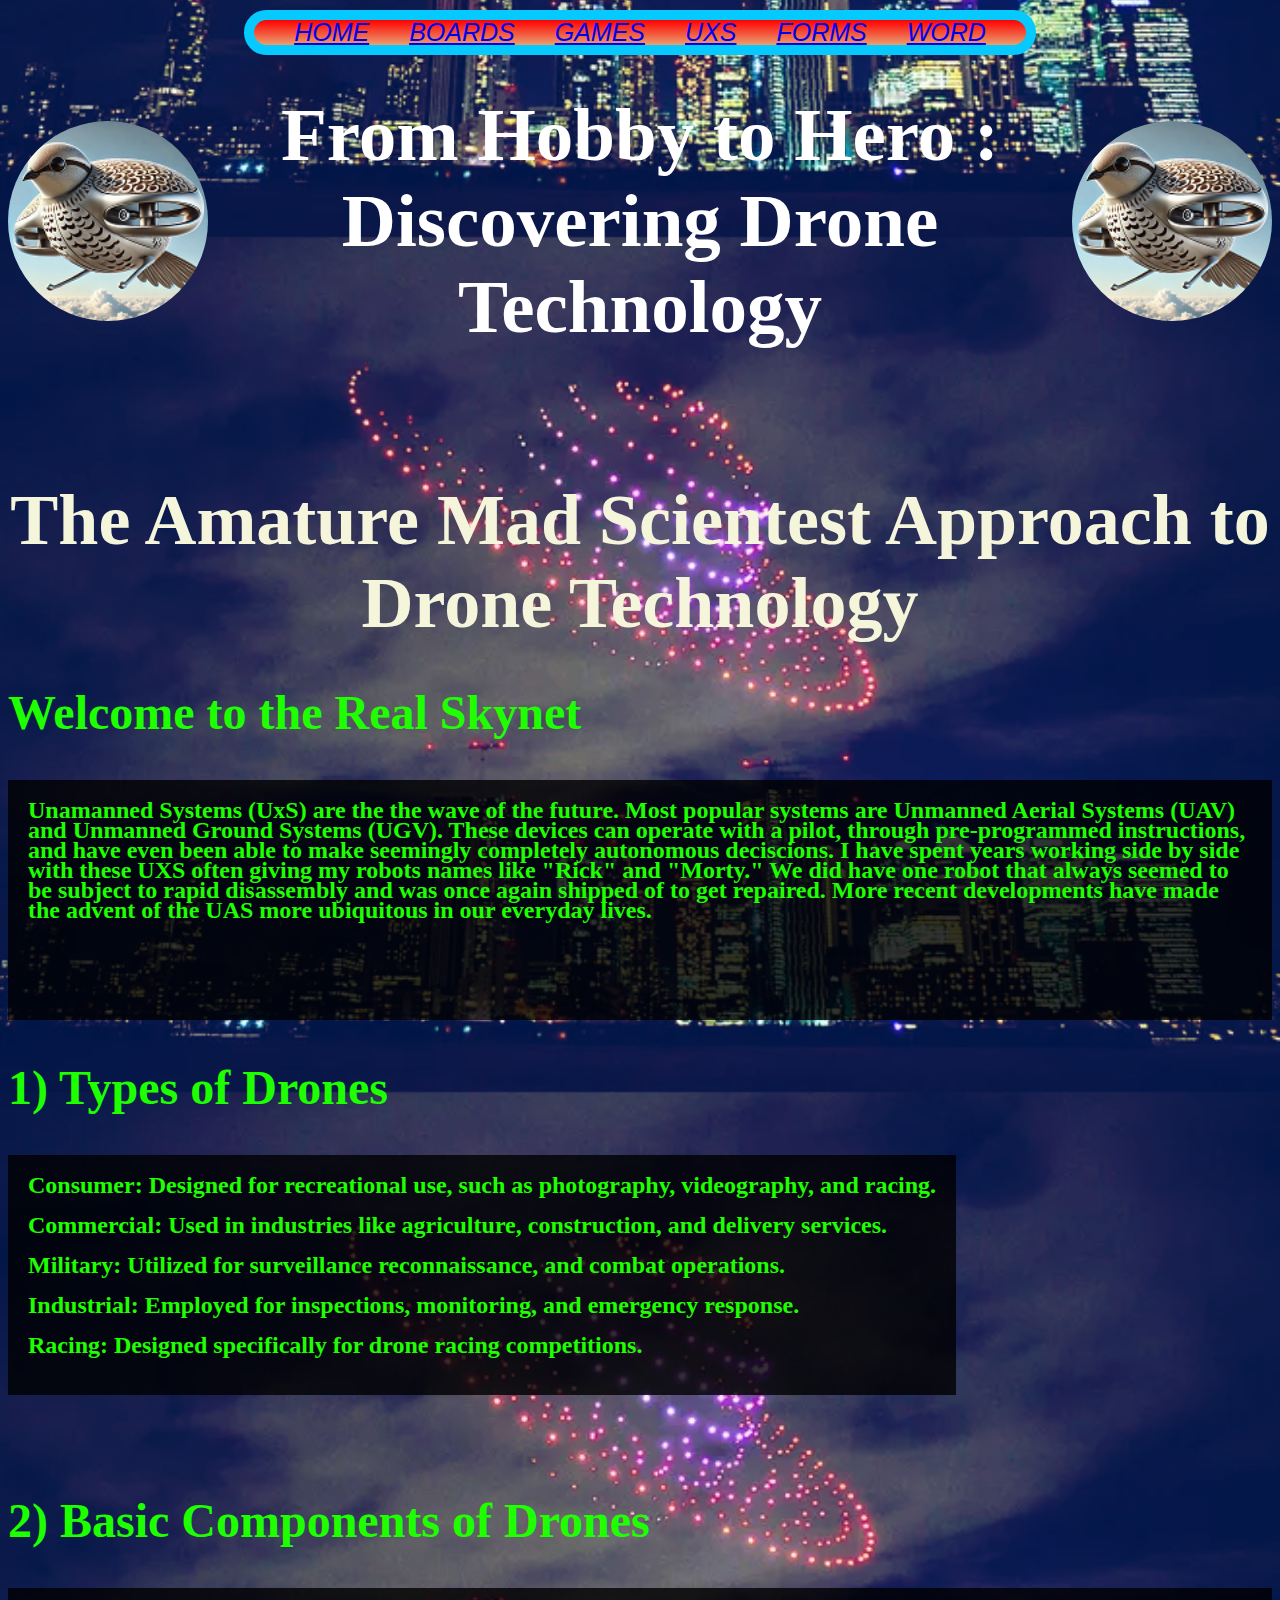
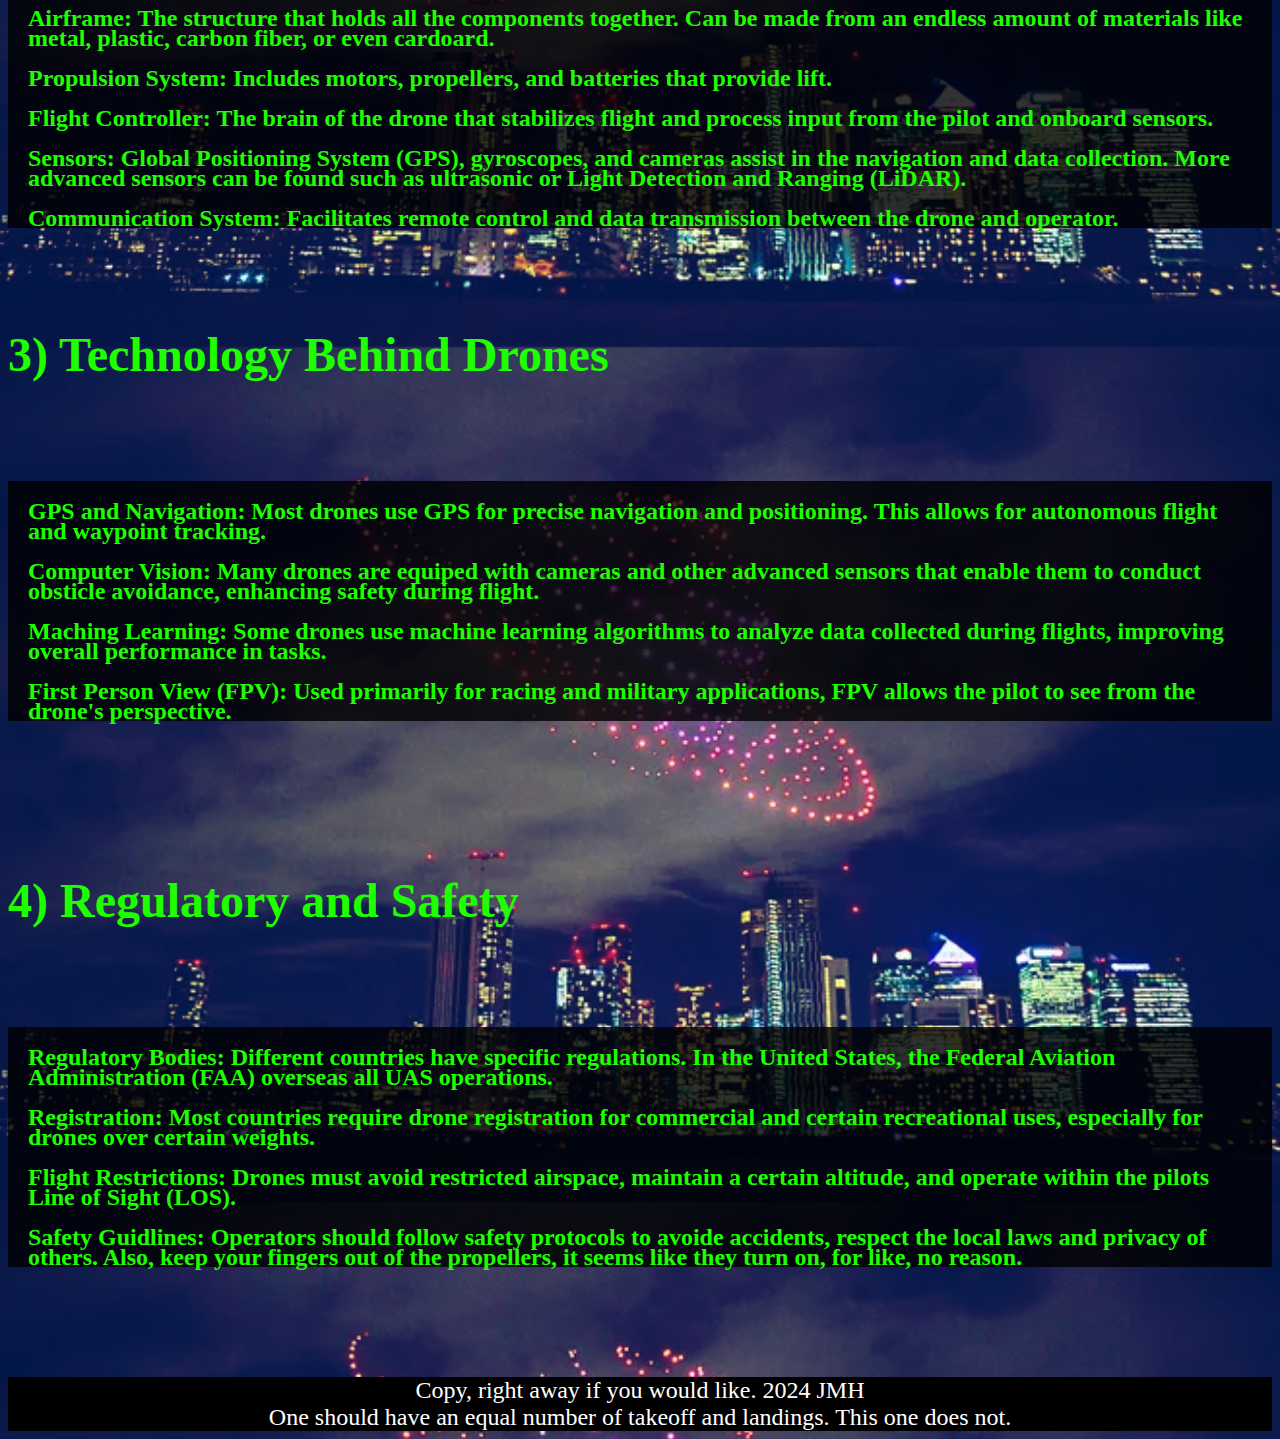
<file: CSC102-main/fromHobbyToHero.html>
<!-- Joseph Haskins 20 October 2024 -->
 <!-- DOCTYPE this is the first tag on the page and it tells the browser that this is an HTML5 page-->
 
 <!--*****************Updates here*****************v2 Dated 26 October 2024************************************
 1. Changed Title container of page
 2. Styles fonts and colors adjusted
 3. added header information (language, Chacter set)
 4. Removed programing meme
 5. Added bacground image
 6. Added home narrative content....Future me is going to find the esaier way, but it did teach me about breaks and class..the syntax version of class...know me long enough, you will know none is there.
 7. Adjusted font size and color.  Its rough with the current background.  Looking into a new solution, sorry for your troubles.
 8. Added place holders for Games and UXS information and pictures

 ////////////////////////////////////UPDATES//////////////////////////2 November 2024///////////////////////
 1. Created "FORMS" link and linked to FromHobbyToHeros/UXS/Games/Boards/
 2. created FORMS page for bithday and an image surprise
 3. Nav bar has been formated (backdrop)
 4. Background on main page content added for ease of reading
 5. Background on Boards page added for easier reading
 6. Rounded title picture on Boards page
 7. Added space between nav bar and pictures on page title
 8. Nav bar on hover: enlarge and color change
 9. Formated picture on UxS page
 10. Created and added Palindrome checker
 //////////////////////////////////////////////////////////////////////////////////////////////////////////

////////////////////////////////////////////UPDATE 8 November 2024////////////////////////////////////////
Added features to Forms page
1) Added audio controls
2) added audio buttons
3) interactive buttons

 ///////////////////////////////////////////UPDATES 11 November 2024///////////////////////////////////////////////
 1) Animated picture on the UXS page
 2) Adjusted picture formating
 ///////////////////////////////////////////UPDATES 16 November 2024///////////////////////////////////////////
 1)Removed formating text from games page
 2)Formated buttons for games page
 3)Fixed the tab Id to "Games"
 4)Updated formating on links to pages
 5)Changed color on titles of "Home, Boards, Games, UXS, Forms, and Word" HTML
 6)Fixed backdrop of text on boards page to cover all of text
 7)Changed color of subtitle to be easier to read on "Home" and "Boards" HTML
 8)content added to UXS "Narrative, Table, and links"
 9)Fixed tab title name on "Home", "Games", "UXS", "Forms", and "Word" HTML page
 --> 
 
 <!DOCTYPE html>
  <!-- the html tag goes next -->
  <html lang="en">
    <head>
        <meta charset="UTF-8">
        <meta name="viewport" content="width = device-width, initial-scale = 1.0">
        <link rel = "stylesheet" href = "fromHobbyToHero.css">
        <title>CS102 Home</title>

      <body>
        <!--navigation bar information.  easy to add new buttons now-->
        <nav class = "navbar">
            <ul class = "nav-links">
                <li><a href = "fromHobbyToHero.html">HOME</a></li>
                <li><a href = "fromHobbyToHeroBoards.html">BOARDS</a></li>
                <li><a href = "fromHobbyToHeroGames.html">GAMES</a></li>
                <li><a href = "fromHobbyToHeroUXS.html">UXS</a></li>
                <li><a href = "fromHobbyToHerosValidate.html">FORMS</a></li>
                <li><a href = "Palindrome.html">WORD</a></li>
            </ul>
        </nav>
        <br>
<!--Top title section-->
<div class = "title-container">
    <img src = "Images/quailDroneSmall.png" alt = "description of image" class = "image1">
    <h1 class = "title">From Hobby to Hero : Discovering Drone Technology</h1>
    <img src = "Images/quailDroneSmall.png" alt = "Description of image" class = "image1">
</div>
<br><br><br>
<!--Information on unmanned systems for the USA-->
    <p> <h1 class = "header-text">The Amature Mad Scientest Approach to Drone Technology</h1>
<h2 class = "subHeader-text">Welcome to the Real Skynet</h2>

<h4 class = "subHeader-text">Unamanned Systems (UxS) are the the wave of the future.  Most popular systems are Unmanned Aerial Systems (UAV) and Unmanned Ground Systems (UGV). 
These devices can operate with a pilot, through pre-programmed instructions, and have even been able to make seemingly completely autonomous deciscions.
 I have spent years working side by side with these UXS often giving my robots names like "Rick" and "Morty." We did have one robot that always seemed to be 
 subject to rapid disassembly and was once again shipped of to get repaired.  More recent developments have made the advent of the UAS more ubiquitous in our
 everyday lives.</h4>
</p>
<p>
 <h2 class = "subHeader-text">1) Types of Drones</h2>
 <h4 class = "subHeader-text">Consumer: Designed for recreational use, such as photography, videography, and racing.<br><br>
Commercial: Used in industries like agriculture, construction, and delivery services.<br><br>
Military: Utilized for surveillance reconnaissance, and combat operations.<br><br>
Industrial: Employed for inspections, monitoring, and emergency response.<br><br>
Racing: Designed specifically for drone racing competitions.</h4>
<br>
<h2 class = "subHeader-text">2) Basic Components of Drones</h2>
<h4 class = "subHeader-text">Airframe: The structure that holds all the components together. Can be made from an endless amount of materials like metal, plastic, carbon fiber, or even cardoard.<br><br>
Propulsion System: Includes motors, propellers, and batteries that provide lift.<br><br>
Flight Controller: The brain of the drone that stabilizes flight and process input from the pilot and onboard sensors.<br><br>
Sensors: Global Positioning System (GPS), gyroscopes, and cameras assist in the navigation and data collection. More advanced sensors can be found such as ultrasonic or Light Detection and Ranging (LiDAR).<br><br>
Communication System: Facilitates remote control and data transmission between the drone and operator.</h4>
<br>
<h2 class = "subHeader-text">3) Technology Behind Drones</h2><br>
<h4 class = "subHeader-text">GPS and Navigation: Most drones use GPS for precise navigation and positioning. This allows for autonomous flight and waypoint tracking.<br><br>
Computer Vision: Many drones are equiped with cameras and other advanced sensors that enable them to conduct obsticle avoidance, enhancing safety during flight.<br><br>
Maching Learning: Some drones use machine learning algorithms to analyze data collected during flights, improving overall performance in tasks.<br><br>
First Person View (FPV): Used primarily for racing and military applications, FPV allows the pilot to see from the drone's perspective.</h4><br><br>
<br>
<h2 class = "subHeader-text">4) Regulatory and Safety</h2><br>
<h4 class = "subHeader-text">Regulatory Bodies: Different countries have specific regulations. In the United States, the Federal Aviation Administration (FAA) overseas all UAS operations.<br><br>
Registration: Most countries require drone registration for commercial and certain recreational uses, especially for drones over certain weights.<br><br>
Flight Restrictions: Drones must avoid restricted airspace, maintain a certain altitude, and operate within the pilots Line of Sight (LOS).<br><br>
Safety Guidlines: Operators should follow safety protocols to avoide accidents, respect the local laws and privacy of others.  Also, keep your fingers out of the propellers, it seems like they turn on, for like, no reason.</h4><br><br>
    </p>

      </body>
      
      <footer>
        Copy, right away if you would like. 2024 JMH <br>
        One should have an equal number of takeoff and landings.  This one does not.
    </footer>
   </html>
</file>
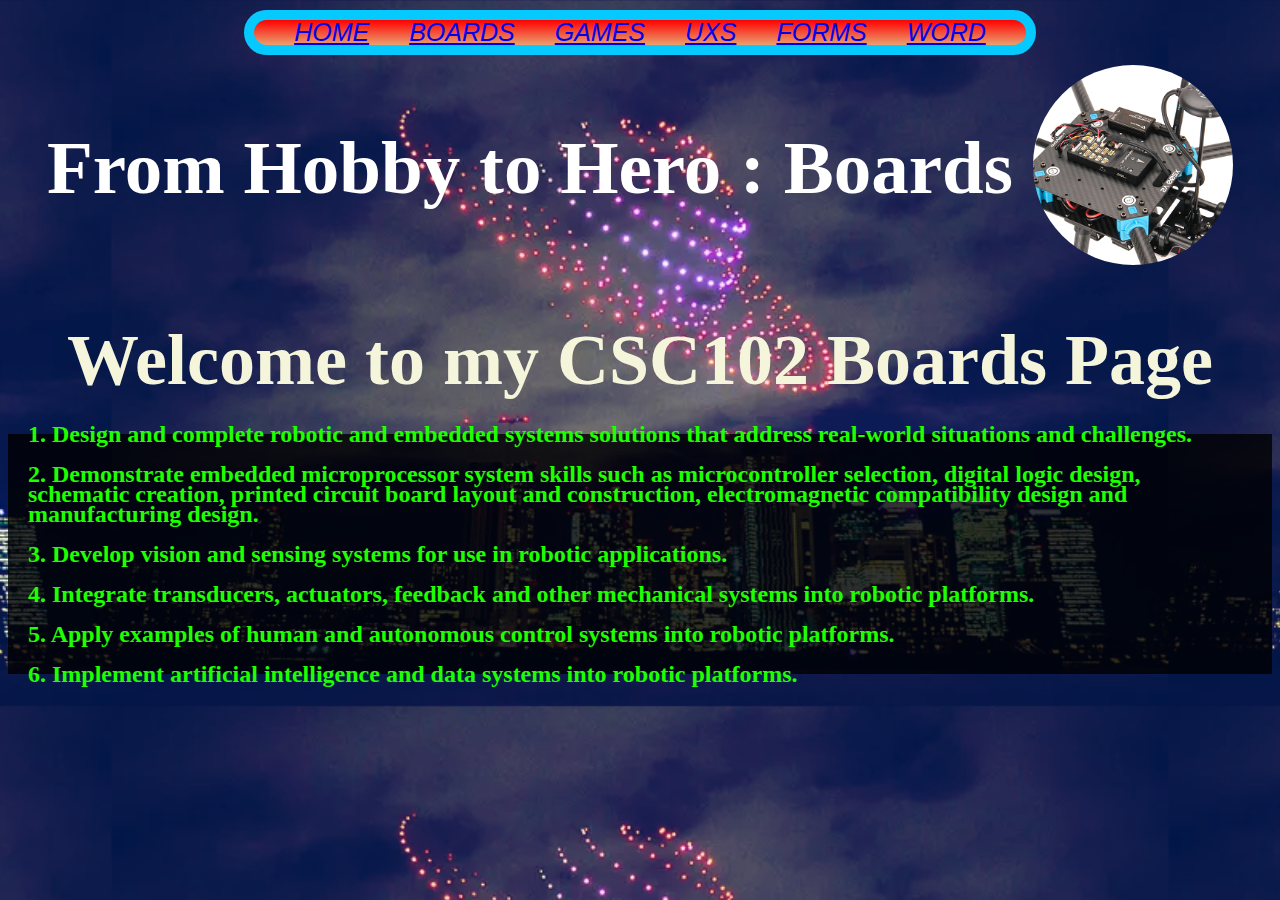
<file: CSC102-main/fromHobbyToHeroBoards.html>
<!-- Joseph Haskins 20 October 2024 -->
 <!-- DOCTYPE this is the first tag on the page and it tells the browser that this is an HTML5 page-->
   <!--*****************Updates here*****************v2 Dated 26 October 2024************************************
1.Adjusted font, color, and background (linked to all pages through fromHobbyToHero.css)

-->
  <!DOCTYPE html>
  
   <html>
    
     <head>

        <title>CSC102 Boards Page</title>
     </head>
     <meta charset="UTF-8">
     <meta name="viewport" content="width = device-width, initial-scale = 1.0">
     <link rel = "stylesheet" href = "fromHobbyToHero.css">

      <body>
        <nav class = "navbar">
          <ul class = "nav-links">
            <li><a href = "fromHobbyToHero.html">HOME</a></li>
            <li><a href = "fromHobbyToHeroBoards.html">BOARDS</a></li>
            <li><a href = "fromHobbyToHeroGames.html">GAMES</a></li>
            <li><a href = "fromHobbyToHeroUXS.html">UXS</a></li>
            <li><a href = "fromHobbyToHerosValidate.html">FORMS</a></li>
            <li><a href = "Palindrome.html">WORD</a></li>
          </ul>
      </nav>

<div class = "title-container">
        <h1 class = "title">From Hobby to Hero : Boards</h1>
    <br>
    <br>
    <br>
    <div><img src = "Images/boardsDrone.png" alt = "Description of image" class = "image1"></div>
</div>
<h1 class = "header-text">Welcome to my CSC102 Boards Page</h1>
        <!-- p is paragragh tag; has spacing around it by default -->
    <p> <h4 class = "title-container">
        1. Design and complete robotic and embedded systems solutions that address real-world situations and challenges.
        <br>
        <br>
        2. Demonstrate embedded microprocessor system skills such as microcontroller selection, digital logic design, schematic creation, printed circuit board layout and construction, electromagnetic compatibility design and manufacturing design.  
        <br>
        <br>
        3. Develop vision and sensing systems for use in robotic applications.  
        <br>
        <br>
        4. Integrate transducers, actuators, feedback and other mechanical systems into robotic platforms.  
        <br>
        <br>
        5. Apply examples of human and autonomous control systems into robotic platforms.  
        <br>
        <br>
        6. Implement artificial intelligence and data systems into robotic platforms.  
    </p></h4>
      </body>
   </html>
</file>
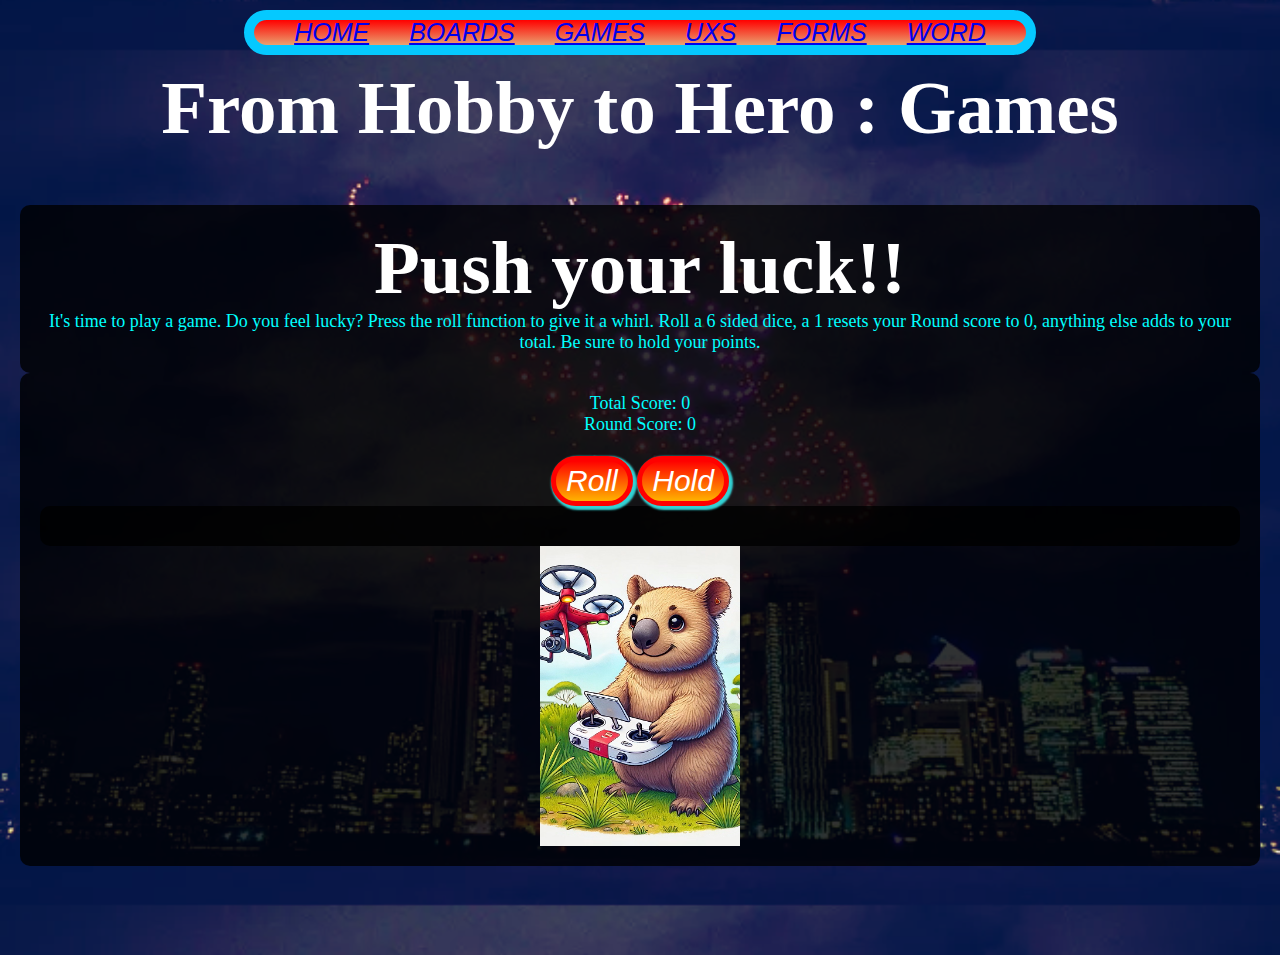
<file: CSC102-main/fromHobbyToHeroGames.html>
<!-- Joseph Haskins 20 October 2024 -->
 <!-- DOCTYPE this is the first tag on the page and it tells the browser that this is an HTML5 page-->
 <!DOCTYPE html>
  
 <html>
  
   <head>
    <meta charset="UTF-8">
    <meta name="viewport" content="width = device-width, initial-scale = 1.0">
   
 <link rel = "stylesheet" href = "fromHobbyToHero.css">
 <script src = "fromHobbyToHero.js"></script>
 
    <title>CS102 Games</title>
   </head>


    <body>
      <!--Navigation bar links-->
      <nav class = "navbar">
        <ul class = "nav-links">
          <li><a href = "fromHobbyToHero.html">HOME</a></li>
          <li><a href = "fromHobbyToHeroBoards.html">BOARDS</a></li>
          <li><a href = "fromHobbyToHeroGames.html">GAMES</a></li>
          <li><a href = "fromHobbyToHeroUXS.html">UXS</a></li>
          <li><a href = "fromHobbyToHerosValidate.html">FORMS</a></li>
          <li><a href = "Palindrome.html">WORD</a></li>
        </ul>
    </nav>

      <h1 class = "title">From Hobby to Hero : Games</h1>
      <br>
      <br>
      <div id = "instructions" class = "text-box">
      <h1 class = "title">Push your luck!!</h1>
      It's time to play a game.  Do you feel lucky? Press the roll function to give it a whirl. Roll a 6 sided dice, a 1 resets your Round score to 0, anything else adds to your total. Be sure to hold your points.
    </div>



<div id = "instuctions" class ="text-box">
      <!--Push your luck game functions
      Game seems to be operating fine.  Still a formatting issue.
      Upon pressing the Roll button screen "zooms in"
      
      Possible additions to game
      Number of "lives unit its all reset"
      Total high score of all who have visited
      once reaching a certain score the dice is theen doubles, doubling the reward and 1 potential-->

      <!--Displays "Total Score" and "Round Score" starting at 0
      Button functions "rollDice" and "holdPoints" are executed when clicked.  Functions located in fromHobbyToHero.js
      lastely dispays the updated game message-->

      <div id="totalScore">Total Score: 0</div>
      <div id="roundScore">Round Score: 0</div>
      <br>
      <button class = "button-game" onclick = "rollDice()"">Roll</button>
      <button class = "button-game" onclick ="holdPoints()">Hold</button>
      <div id = "message" class = "text-box"></div>

      <div class = "title-container">
        <img src = "Images/wombatDrone.png" alt = "description of image" class = "image2" >
      </div>
      </div>

<div class = "title-container">
      

      <style>

        
    </style>    
  <br>
  <br>
  <br>
</div>
<!--Variable startting scores for Push your luck game-->
<script>
  var totalScore = 0;
  var roundScore = 0;
</script>


    </body>
 </html>
</file>
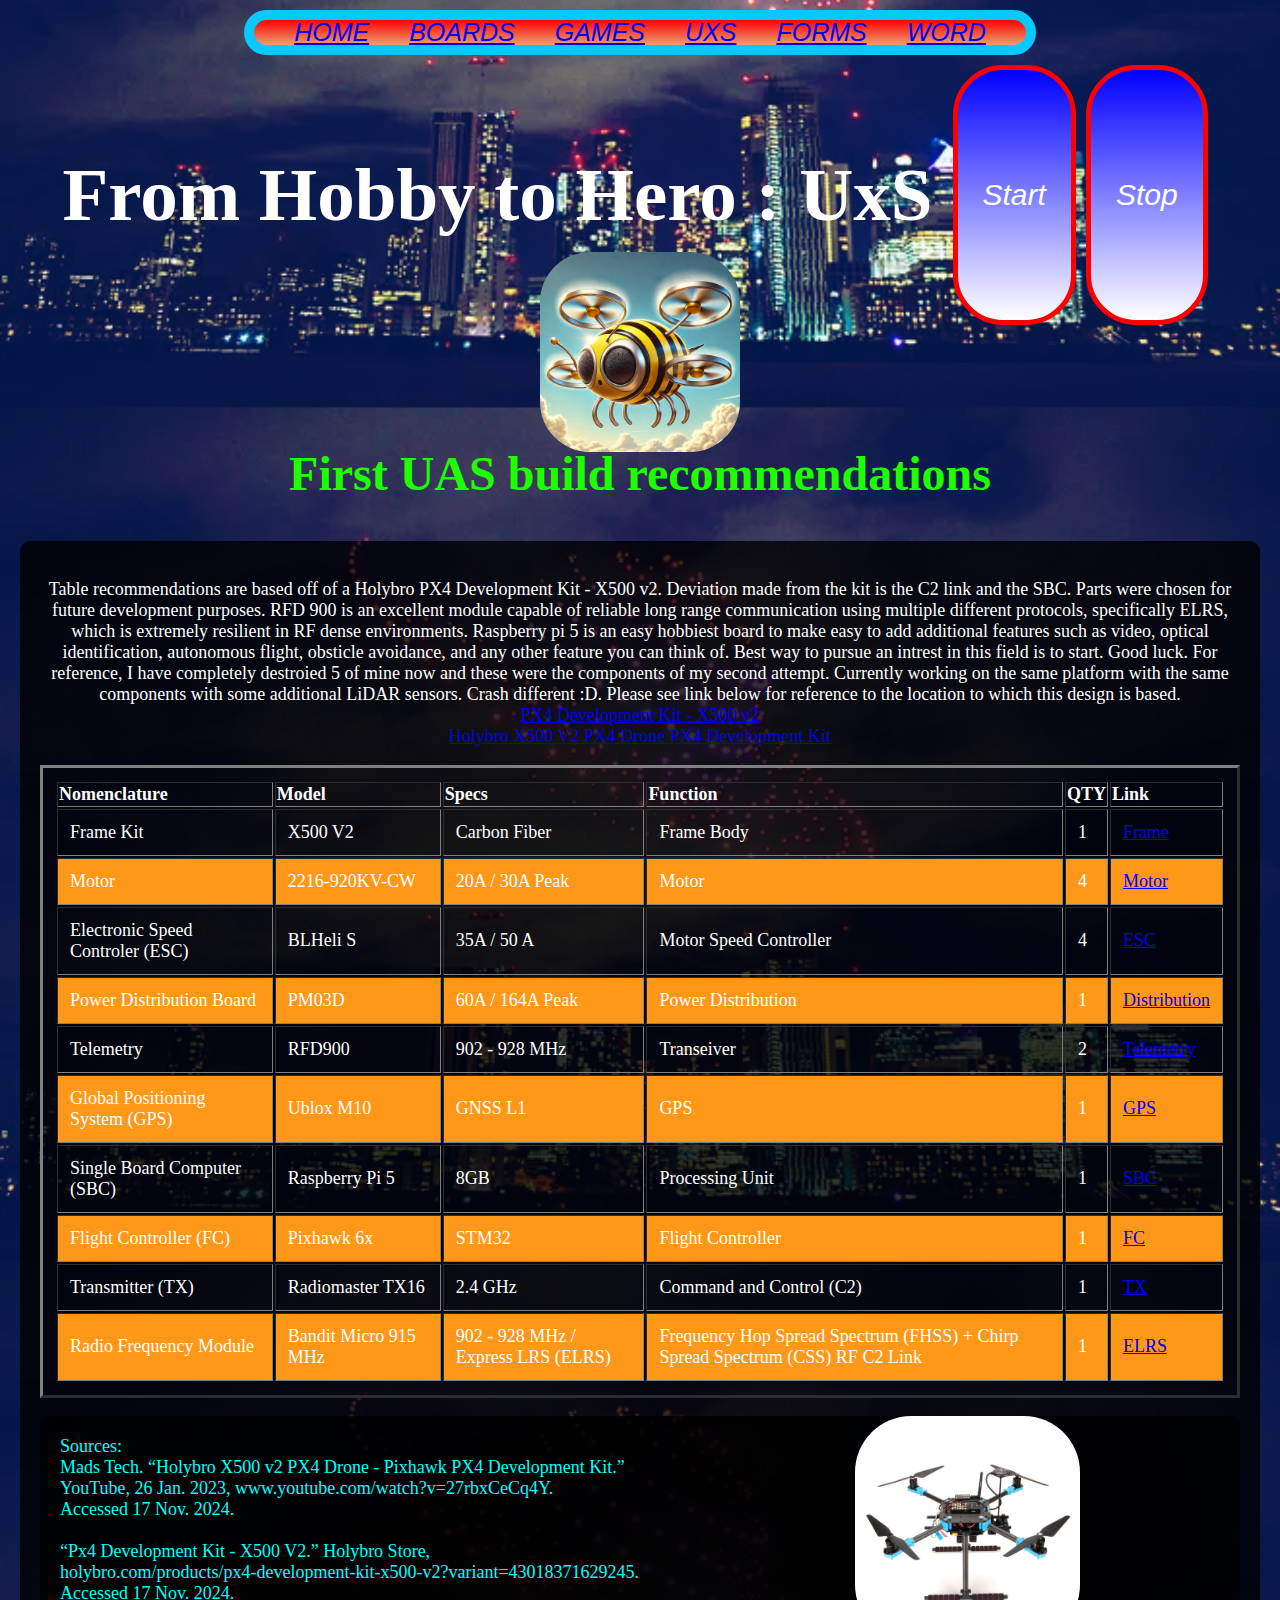
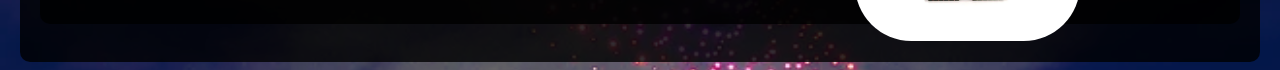
<file: CSC102-main/fromHobbyToHeroUXS.html>
<!-- Joseph Haskins 20 October 2024 -->
 <!-- DOCTYPE this is the first tag on the page and it tells the browser that this is an HTML5 page
  *******************************Updates*********************************************************
  1) removed title drone picture
  2)changed message on screen
  3) added beeDrone-->

  <!--**************************************UPDATES**************************************************
  11 November 
  1) animated drone picture to bounce around screen
  2) updated button to play a sound while picture is moving
  3) Formated interactive buttons
  4) added a pause feature for sound
  ///////////////////////////////////////////////////////////////////////////////////////////////////-->
 <!DOCTYPE html>
  
 <html>
  
   <head>

      <title>CS102 UxS</title>
   </head>
   <meta charset="UTF-8">
   <meta name="viewport" content="width = device-width, initial-scale = 1.0">
   <script src = "moveImage.js"></script>
   <link rel = "stylesheet" href = "fromHobbyToHero.css">

    <body>
      <nav class = "navbar">
        <ul class = "nav-links">
          <li><a href = "fromHobbyToHero.html">HOME</a></li>
          <li><a href = "fromHobbyToHeroBoards.html">BOARDS</a></li>
          <li><a href = "fromHobbyToHeroGames.html">GAMES</a></li>
          <li><a href = "fromHobbyToHeroUXS.html">UXS</a></li>
          <li><a href = "fromHobbyToHerosValidate.html">FORMS</a></li>
          <li><a href = "Palindrome.html">WORD</a></li>
        </ul>
    </nav>

<div class = "title-container">
      <h1 class = "title">From Hobby to Hero : UxS</h1>

  <br>
  <br>
  <!--Buttons to execute the start and stop of moving "Images/beeDrone.png"-->
    <button class = "button-america-drone" id = "startButton" onclick = "intervalStart();">Start</button>
    <button class = "button-america-stopBird" id = "stopButton" onclick = "intervalStop();">Stop</button>


  <br>
</div>
<br>
<div class = "title-container">
<img src = "Images/beeDrone.png" id = "imgMeme" style = "position:absolute; left:100; top:100; width:200px;" class = "image3">

</div>
<br><br>
<div class = "title-container">
<h2>First UAS build recommendations</h2>
</div>

<!--Table for information on a simple UAS build for hobbyist. Sets size of the table in comparison to the page-->
<div id = "UAS" class = "text-box-uasTable">
<table id = "firstUxS" border = "3" width = "100%">
    <thead>
        <!--Sets the % of each coloum by what is left of the established width above-->
        <th style = "width: 20%">Nomenclature</th>
        <th style = "width: 15%">Model</th>
        <th style = "width: 19%">Specs</th>
        <th style = "width: 40%">Function</th>
        <th style = "width: 1%">QTY</th>
        <th style = "width: 5%">Link</th>

    </thead>
    <tbody>
        <!--Each "tr#" input places static information into the row corresponding in secuence to the above colloums
        links on the bottom are referenced for the devices that are being used-->
        <tr id = "tr1">
            <td>Frame Kit</td>
            <td>X500 V2</td>
            <td>Carbon Fiber</td>
            <td>Frame Body</td>
            <td>1</td>
            <td><a href="https://holybro.com/products/x500-v2-kits?variant=42541212008637">Frame</td>
        </tr>
        <tr id = "tr2">
            <td>Motor</td>
            <td>2216-920KV-CW</td>
            <td>20A / 30A Peak</td>
            <td>Motor</td>
            <td>4</td>
            <td><a href = "https://holybro.com/products/spare-parts-s500-v2-kit?_pos=2&_sid=62ad9a6c6&_ss=r&variant=41591094608061">Motor</a></td>
        </tr>
        <tr id = "tr3">
            <td>Electronic Speed Controler (ESC)</td>
            <td>BLHeli S</td>
            <td>35A / 50 A</td>
            <td>Motor Speed Controller</td>
            <td>4</td>
            <td><a href = "https://www.amazon.com/BESSTUUP-BLHeli-S-Brushless-ESC-Accessories/dp/B0C14KLSST">ESC</a></td>
        </tr>
        <tr id = "tr4">
            <td>Power Distribution Board</td>
            <td>PM03D</td>
            <td>60A / 164A Peak</td>
            <td>Power Distribution</td>
            <td>1</td>
            <td><a href = "https://holybro.com/products/pm03d-power-module?pr_prod_strat=jac&pr_rec_id=a86448128&pr_rec_pid=7192462491837&pr_ref_pid=7411835797693&pr_seq=uniform">Distribution</a></td>
        </tr>
        <tr id = "tr5">
            <td>Telemetry</td>
            <td>RFD900</td>
            <td>902 - 928 MHz</td>
            <td>Transeiver</td>
            <td>2</td>
            <td><a href = "https://www.amazon.com/RF-design-RFD900x-Telemetry-Bundle/dp/B078NHWBK2/ref=asc_df_B078NHWBK2?mcid=d28accc310013209ab4f02f068e1879a&hvadid=697015676115&hvpos=&hvnetw=g&hvrand=10889337683374923478&hvpone=&hvptwo=&hvqmt=&hvdev=c&hvdvcmdl=&hvlocint=&hvlocphy=9006718&hvtargid=pla-2308618889430&psc=1">Telemetry</a></td>
        </tr>
        <tr id = "tr6">
            <td>Global Positioning System (GPS)</td>
            <td>Ublox M10</td>
            <td>GNSS L1</td>
            <td>GPS</td>
            <td>1</td>
            <td><a href = "https://holybro.com/products/m10-gps?_pos=1&_sid=2d1dff049&_ss=r">GPS</a></td>
        </tr>
        <tr id = "tr7">
            <td>Single Board Computer (SBC)</td>
            <td>Raspberry Pi 5</td>
            <td>8GB</td>
            <td>Processing Unit</td>
            <td>1</td>
            <td><a href = "https://www.amazon.com/Raspberry-Pi-Quad-core-Cortex-A76-Processor/dp/B0CTQ3BQLS/ref=asc_df_B0CTQ3BQLS?mcid=86ff3b2df7c93b078b9f8b944d721336&hvadid=693535620612&hvpos=&hvnetw=g&hvrand=1009558586797486947&hvpone=&hvptwo=&hvqmt=&hvdev=c&hvdvcmdl=&hvlocint=&hvlocphy=9006718&hvtargid=pla-2321838038124">SBC</a></td>
        </tr>
        <tr id = "tr8">
            <td>Flight Controller (FC)</td>
            <td>Pixhawk 6x</td>
            <td>STM32</td>
            <td>Flight Controller</td>
            <td>1</td>
            <td><a href = "https://holybro.com/products/pixhawk-6x-rev3?_pos=55&_sid=7e17647f6&_ss=r">FC</a></td>
        </tr>
        <tr id = "tr9">
            <td>Transmitter (TX)</td>
            <td>Radiomaster TX16</td>
            <td>2.4 GHz</td>
            <td>Command and Control (C2)</td>
            <td>1</td>
            <td><a href = "https://www.getfpv.com/radiomaster-tx16s-mkii-2-4ghz-16ch-radio-transmitter-elrs-w-hall-gimbals-v4-0.html?gc_id=21805212384&g_special_campaign=true&gad_source=1">TX</a></td>
        </tr>
        
        <tr id = "tr10">
            <td>Radio Frequency Module</td>
            <td>Bandit Micro 915 MHz</td>
            <td>902 - 928 MHz / Express LRS (ELRS)</td>
            <td>Frequency Hop Spread Spectrum (FHSS) + Chirp Spread Spectrum (CSS) RF C2 Link</td>
            <td>1</td>
            <td><a href = "https://www.radiomasterrc.com/products/bandit-micro-expresslrs-rf-module">ELRS</a></td>
        </tr>
    </tbody>
  </div>
  <!--Narrative and URL sources for this project-->
<p>Table recommendations are based off of a Holybro PX4 Development Kit - X500 v2. Deviation made from the kit is the C2 link and the SBC.
Parts were chosen for future development purposes.  RFD 900 is an excellent module capable of reliable long range communication using multiple
 different protocols, specifically ELRS, which is extremely resilient in RF dense environments.  Raspberry pi 5 is an easy hobbiest board to 
 make easy to add additional features such as video, optical identification, autonomous flight, obsticle avoidance, and any other feature you 
 can think of.  Best way to pursue an intrest in this field is to start. Good luck.  For reference, I have completely destroied 5 of mine now and 
 these were the components of my second attempt.  Currently working on the same platform with the same components with some additional LiDAR 
 sensors.  Crash different :D. Please see link below for reference to the location to which this design is based. 
 <br>
 <a href = "https://holybro.com/products/px4-development-kit-x500-v2?variant=43018371629245">PX4 Development Kit - X500 v2</a><br>
 <a Href = "https://youtu.be/27rbxCeCq4Y">Holybro X500 V2 PX4 Drone PX4 Development Kit</a>
</p>

</table>
<p>
  <img src = "Images/uasBuild.png" id = "uasBuild" style = "position:absolute; left:2500;" class = "image4">
  <div class = "text-box-cite">
    <!--Sources to be cited-->
    Sources:<br>
  Mads Tech. “Holybro X500 v2 PX4 Drone - Pixhawk PX4 Development Kit.” 
  <br>YouTube, 26 Jan. 2023, www.youtube.com/watch?v=27rbxCeCq4Y.
  <br>Accessed 17 Nov. 2024.
  <br>
  <br>
  “Px4 Development Kit - X500 V2.” Holybro Store,<br>holybro.com/products/px4-development-kit-x500-v2?variant=43018371629245.
  <br>Accessed 17 Nov. 2024. 
</div>

</p>

    </body>
 </html>
</file>
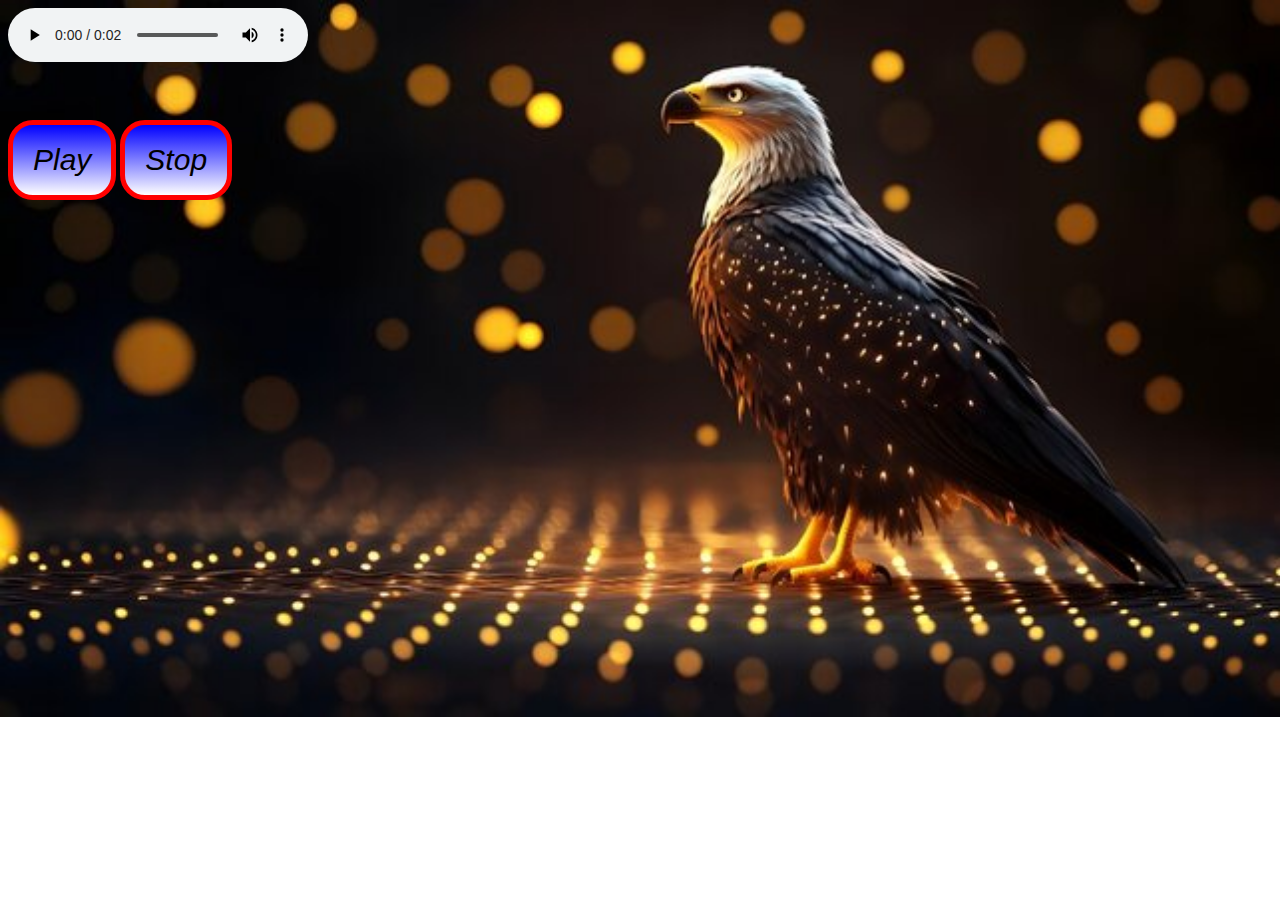
<file: CSC102-main/live sounds.html>
<!DOCTYPE html>
<html lang="en">
<head>
    <meta charset="UTF-8">
    <meta name="viewport" content="width=device-width, initial-scale=1.0">
    <title>Sound</title>
    <script src="live sounds.js"></script>
    <link rel = "stylesheet" type = "text/css" href = "live sounds.css"/>
    

</head>
<body>
    <audio controls>
    <source src = "sounds/eagleCall.mp3"audio/mpeg"></source>
    </audio>

<br><br><br><br>

<button onclick = "play();">Play</button>
<button onclick = "stop();">Stop</button>

</body>
</html>
</file>
<file: CSC102-main/fromHobbyToHero.css>
.title-container
{
    display: flex;
    justify-content:center;
    align-items:center;
    gap: 10px;
    /*color:beige;*/
    
}
.title 
{
    font-family:'Times New Roman', Times, serif;
    font-size: 75px;
    color:rgb(255, 255, 255); /* Title font color*/
    margin: 0;
    text-align: center;
}

.header-text
{
    display: flex;
    justify-content:center;
    align-items:center;
    gap: 10px;
    color:beige;
    
}

.title-image/*super not working right now, probably need to look at how it is embeded.  its not in as a class Future Joe problem*/
{
    width: 75px;
    height: auto;
}

body
{
    background-color:rgba(0, 32, 108, 0.651);
    /*color:rgb(0, 0, 0);*/
h1{
    text-align:center;
    font-family:'Times New Roman', Times, serif;
    font-size: 3em;
   
}
h2{
    font-family:'Times New Roman', Times, serif;
    font-size: 2em;
}
h3{
    font-family: 'Times New Roman', Times, serif;
    font-size: 1em;
    text-align:center;
}
h4
{
    background-color:rgba(0, 0, 0, 0.8);
    padding: 20px; /*Space around the link*/
    height:200px;
    width:fit-content;
    line-height: 20px;
}


background-image: url('Images/ufoDroneFireWorks.png');/*background image for the page*/
background-repeat:repeat-y; /* repeats background image vertically*/
background-blend-mode:lighten;
background-size:contain;  /*Stretches background image from left to right*/
background-position:center;
background-repeat:inherit;

font-family: 'Times New Roman', serif; /* New font type */
font-size: 1.5em;  /*New font size*/
color: rgb(30, 255, 0); /* New font color */
}

/*Text boxes for background text boxes*/

.container {
    text-align: center;
  }
  
.text-box 
{
background-color: rgba(0, 0, 0, 0.8);
color:aqua; 
padding: 20px;
border-radius: 10px;
max-width: 1200px;
margin: 0 auto;
box-shadow: 0px 4 px 10 px rgba(0, 0, 0, 0.1);
text-align: center;
font-size: 18px;
}

/*.navbar 
{
    background-color:rgba(0, 0, 0, 0.8);
    padding: 15px; 
    height: 30px;
    width: fit-content;
    line-height: 30px;
    border-top-left-radius: 20px 20px;
    border-top-right-radius: 20px 20px;
    border-bottom-left-radius: 20px 20px;
    border-bottom-right-radius:20px 20px;
}*/
.nav-links 
{
    list-style:none;
    margin: 10px auto;
    display: flex;
    justify-content:center; /*Centers links horizontaly*/
    align-items: center;
    color:rgb(0, 0, 0);
    font-size:25px;
    line-height:20px;
    /*padding: 10px;*/
    border: 10px solid rgb(5, 201, 255);
    border-radius: 75px;
    font-family:Impact, Haettenschweiler, 'Arial Narrow Bold', sans-serif;
    font-style:italic;
    background-image:linear-gradient(rgb(255, 0, 0),rgb(234, 160, 111)); 
    width: fit-content;
    text-align:center;
    line-height: 1;
}
.nav-links li 
{
    margin-right: 40px; /*space between links*/
}

.nav-links :hover
{
color:rgba(0, 0, 0, 0.756); /*color change when hovered over*/
transform: scale(1.25); /* Enlarge slightly on hover */
transition: transform 0.25s ease;
}

footer
{    
text-align:center;
margin:cover;
background-color:rgb(0, 0, 0);
color:white;
}

.image1
{
    width: 200px;
    height: 200px;
    border-radius: 50%;
    object-fit: cover;
}
.image-container
{
display: flex;
justify-content:center;
align-items:center;
}
.image2
{
    width: 200px;
    height: 300px;
    object-fit: cover;
    display: block;
    justify-content:center;
    align-items:center;
   
}

.image3
{
    width: 200px;
    height: 200px;
    border-radius: 25%;
    object-fit: cover;
}
.image4
{
    width: 225px;
    height: 225px;
    border-radius: 25%;
    text-align:right;
    display: flex;
    margin-left: auto;
    position: absolute;
    right: 200px;
}

.button-america
{
    color:rgb(255, 255, 255);
    font-size:30px;
    line-height:200px;
    padding: 25px;
    border: 5px solid red;
    border-radius: 50px;
    font-family:Impact, Haettenschweiler, 'Arial Narrow Bold', sans-serif;
    font-style: italic;
    text-align:center;
    background-image:linear-gradient(blue,white);
   /* box-shadow: rgb(255, 255, 255) 2px 2px 2px 2px;*/
}

.button-america:hover
{
background-size:cover;
background-position: center;
transition: background-image 5s ease;
background-repeat: no-repeat;
background-image: url("sounds/eagle.jpg");
}

.button-america-redTail
{
    color:rgb(255, 255, 255);
    font-size:30px;
    line-height:200px;
    padding: 25px;
    border: 5px solid red;
    border-radius: 50px;
    font-family:Impact, Haettenschweiler, 'Arial Narrow Bold', sans-serif;
    font-style: italic;
    text-align:center;
    background-image:linear-gradient(blue,white);
   /* box-shadow: rgb(255, 255, 255) 2px 2px 2px 2px;*/
}
.button-america-redTail:hover
{
background-size:cover;
background-position: center;
transition: background-image 5s ease;
background-repeat: no-repeat;
background-image: url("sounds/redTail.png");
}

.button-america-stopBird
{
    color:rgb(255, 255, 255);
    font-size:30px;
    line-height:200px;
    padding: 25px;
    border: 5px solid red;
    border-radius: 50px;
    font-family:Impact, Haettenschweiler, 'Arial Narrow Bold', sans-serif;
    font-style: italic;
    text-align:center;
    background-image:linear-gradient(blue,white);
   /* box-shadow: rgb(255, 255, 255) 2px 2px 2px 2px;*/
}
.button-america-stopBird:hover
{
background-size:cover;
background-position: center;
transition: background-image 5s ease;
background-repeat: no-repeat;
background-image: url("sounds/stopBird.jpg");
}

.button-america-drone
{
    color:rgb(255, 255, 255);
    font-size:30px;
    line-height:200px;
    padding: 25px;
    border: 5px solid red;
    border-radius: 50px;
    font-family:Impact, Haettenschweiler, 'Arial Narrow Bold', sans-serif;
    font-style: italic;
    text-align:center;
    background-image:linear-gradient(blue,white);
   /* box-shadow: rgb(255, 255, 255) 2px 2px 2px 2px;*/
}

.button-america-drone:hover
{
background-size:cover;
background-position: center;
transition: background-image 5s ease;
background-repeat: no-repeat;
background-image: url("Images/highTechDrone.png");
}

.button-game
{
    color:rgb(255, 255, 255);
    font-size:30px;
    line-height:20px;
    padding: 10px;
    border: 5px solid rgb(255, 0, 0);
    border-radius: 50px;
    font-family:Impact, Haettenschweiler, 'Arial Narrow Bold', sans-serif;
    font-style: italic;
    text-align:center;
    background-image:linear-gradient(rgb(255, 0, 0),rgb(255, 179, 0));
   box-shadow: rgb(51, 210, 212) 2px 2px 2px 2px;
}

.button-game:hover
{
color:black;
}

/*Table for first UAS*/
h1 
{
    text-align:center;
    color:black;
    margin-bottom:10px;
}

table, tr, td
{
padding:12px;
text-align: left;
font-size: 18px;
}

tr:nth-child(even)
{
    background-color:rgb(255, 151, 25);
}
.text-box-uasTable
{
background-color: rgba(0, 0, 0, 0.8);
color:rgb(255, 255, 255); 
padding: 20px;
border-radius: 10px;
max-width: 1200px;
margin: 0 auto;
box-shadow: 0px 4 px 10 px rgba(0, 0, 0, 0.1);
text-align: center;
font-size: 18px;
}

.text-box-cite
{
background-color: rgba(0, 0, 0, 0.8);
color:aqua; 
padding: 20px;
border-radius: 10px;
max-width: 1200px;
margin: 0 auto;
box-shadow: 0px 4 px 10 px rgba(0, 0, 0, 0.1);
text-align: left;
font-size: 18px;
}
</file>
<file: CSC102-main/live sounds.css>
body
{
background-image: url("sounds/eagleBackground.jpg");
background-repeat: no-repeat;
background-size: cover;
}

button
{
    color:black;
    font-size:30px;
    line-height:30px;
    padding: 20px;
    border: 5px solid red;
    border-radius: 25px;
    font-family:Impact, Haettenschweiler, 'Arial Narrow Bold', sans-serif;
    font-style: italic;
    text-align:center;
    background-image:linear-gradient(blue,white);
   /* box-shadow: rgb(255, 255, 255) 2px 2px 2px 2px;*/
}
</file>
